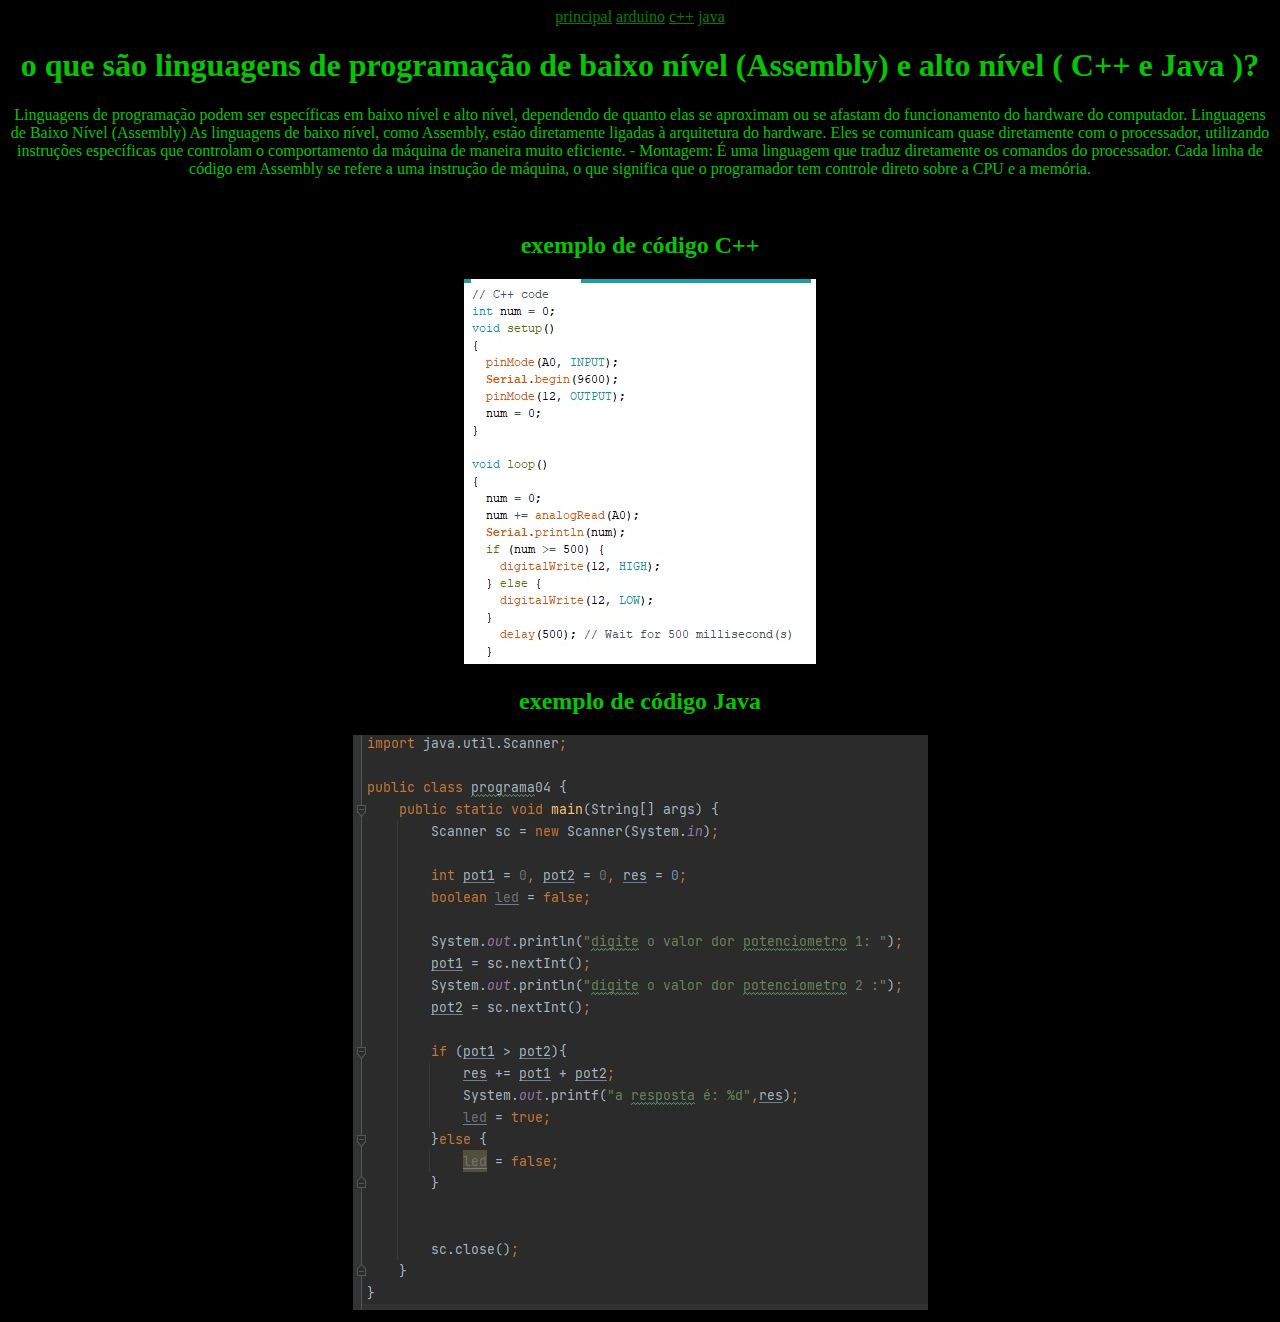
<file: index.html>
<!DOCTYPE html>
<html lang="pt-BR">
<head>
    <meta charset="UTF-8">
    <meta name="viewport" content="width=device-width, initial-scale=1.0">
    <title>linguagens</title>
    <link rel="stylesheet" href="style.css">
</head>
<a href="index.html">principal</a>
<a href="pg02.html">arduino</a>
<a href="pg03.html">c++</a>
<a href="pg04.html">java</a>    
<body>
    <h1>o que são linguagens de programação de baixo nível (Assembly) e alto nível ( C++ e Java )?
        </h1>
    <p>Linguagens de programação podem ser específicas em baixo nível e alto nível, dependendo de quanto elas se aproximam ou se afastam do funcionamento do hardware do computador. Linguagens de Baixo Nível (Assembly) As linguagens de baixo nível, como Assembly, estão diretamente ligadas à arquitetura do hardware. Eles se comunicam quase diretamente com o processador, utilizando instruções específicas que controlam o comportamento da máquina de maneira muito eficiente. - Montagem: É uma linguagem que traduz diretamente os comandos do processador. Cada linha de código em Assembly se refere a uma instrução de máquina, o que significa que o programador tem controle direto sobre a CPU e a memória.</p>
    <br>
    <h2> exemplo de código C++</h2>
    <img src="./c++.jpg" alt="c++">
    <br>
    <h2>exemplo de código Java
    </h2>
    <img src="./java01.jpg" alt="">

    
    
</body>
</html>
</file>
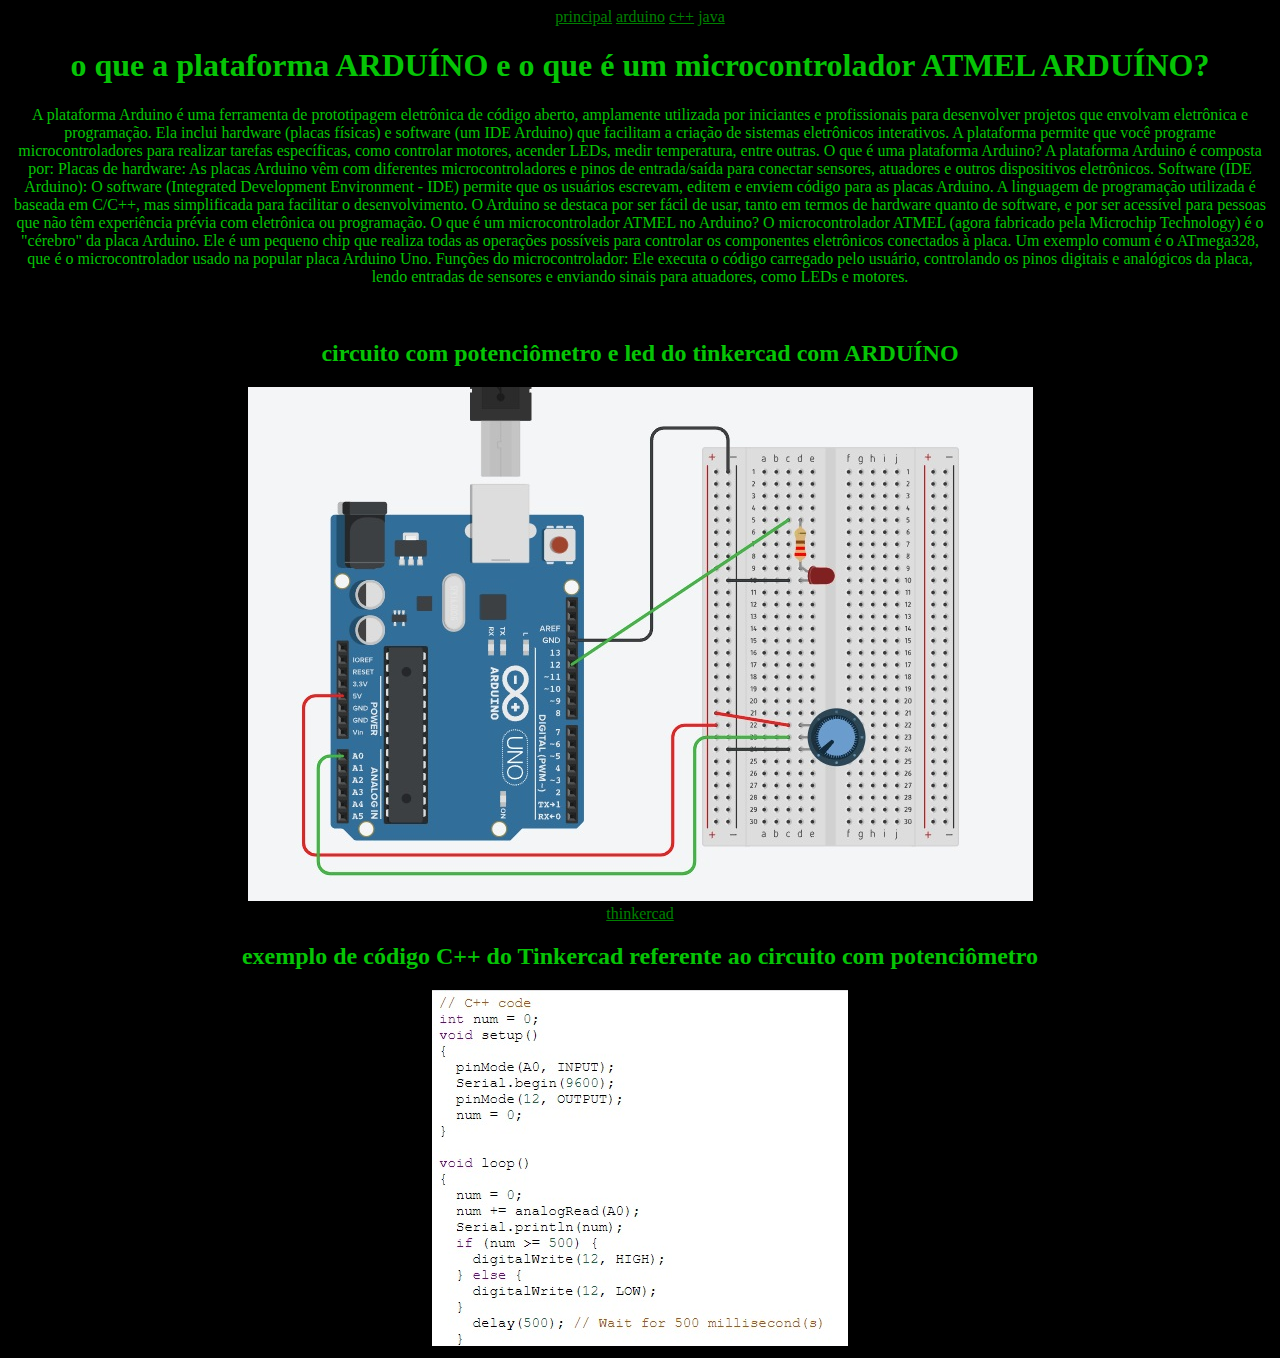
<file: pg02.html>
<!DOCTYPE html>
<html lang="pt-BR">
<head>
    <meta charset="UTF-8">
    <meta name="viewport" content="width=device-width, initial-scale=1.0">
    <title>arduino</title>
    <link rel="stylesheet" href="style.css">
</head>
<a href="index.html">principal</a>
<a href="pg02.html">arduino</a>
<a href="pg03.html">c++</a>
<a href="pg04.html">java</a>
<body>
    <h1>o que a plataforma ARDUÍNO e o que é
        um microcontrolador ATMEL ARDUÍNO?</h1>
    <p>A plataforma Arduino é uma ferramenta de prototipagem eletrônica de código aberto, amplamente utilizada por iniciantes e profissionais para desenvolver projetos que envolvam eletrônica e programação. Ela inclui hardware (placas físicas) e software (um IDE Arduino) que facilitam a criação de sistemas eletrônicos interativos. A plataforma permite que você programe microcontroladores para realizar tarefas específicas, como controlar motores, acender LEDs, medir temperatura, entre outras. O que é uma plataforma Arduino? A plataforma Arduino é composta por: Placas de hardware: As placas Arduino vêm com diferentes microcontroladores e pinos de entrada/saída para conectar sensores, atuadores e outros dispositivos eletrônicos. Software (IDE Arduino): O software (Integrated Development Environment - IDE) permite que os usuários escrevam, editem e enviem código para as placas Arduino. A linguagem de programação utilizada é baseada em C/C++, mas simplificada para facilitar o desenvolvimento. O Arduino se destaca por ser fácil de usar, tanto em termos de hardware quanto de software, e por ser acessível para pessoas que não têm experiência prévia com eletrônica ou programação. O que é um microcontrolador ATMEL no Arduino? O microcontrolador ATMEL (agora fabricado pela Microchip Technology) é o "cérebro" da placa Arduino. Ele é um pequeno chip que realiza todas as operações possíveis para controlar os componentes eletrônicos conectados à placa. Um exemplo comum é o ATmega328, que é o microcontrolador usado na popular placa Arduino Uno. Funções do microcontrolador: Ele executa o código carregado pelo usuário, controlando os pinos digitais e analógicos da placa, lendo entradas de sensores e enviando sinais para atuadores, como LEDs e motores.</p>
    <br>
    <h2>circuito com potenciômetro e led do tinkercad com ARDUÍNO</h2>
    <img src="./potenciometro01.jpg" alt="">
    <br>
    <a href="https://www.tinkercad.com/things/jGIWlaxncWz-incredible-amur-duup/editel?returnTo=https%3A%2F%2Fwww.tinkercad.com%2Fdashboard">thinkercad</a>
    <h2>exemplo de código C++ do Tinkercad referente ao circuito com potenciômetro</h2>
    <img src="./c++_potenciomentro01.jpg" alt="">
    
    
</body>
</html>
</file>
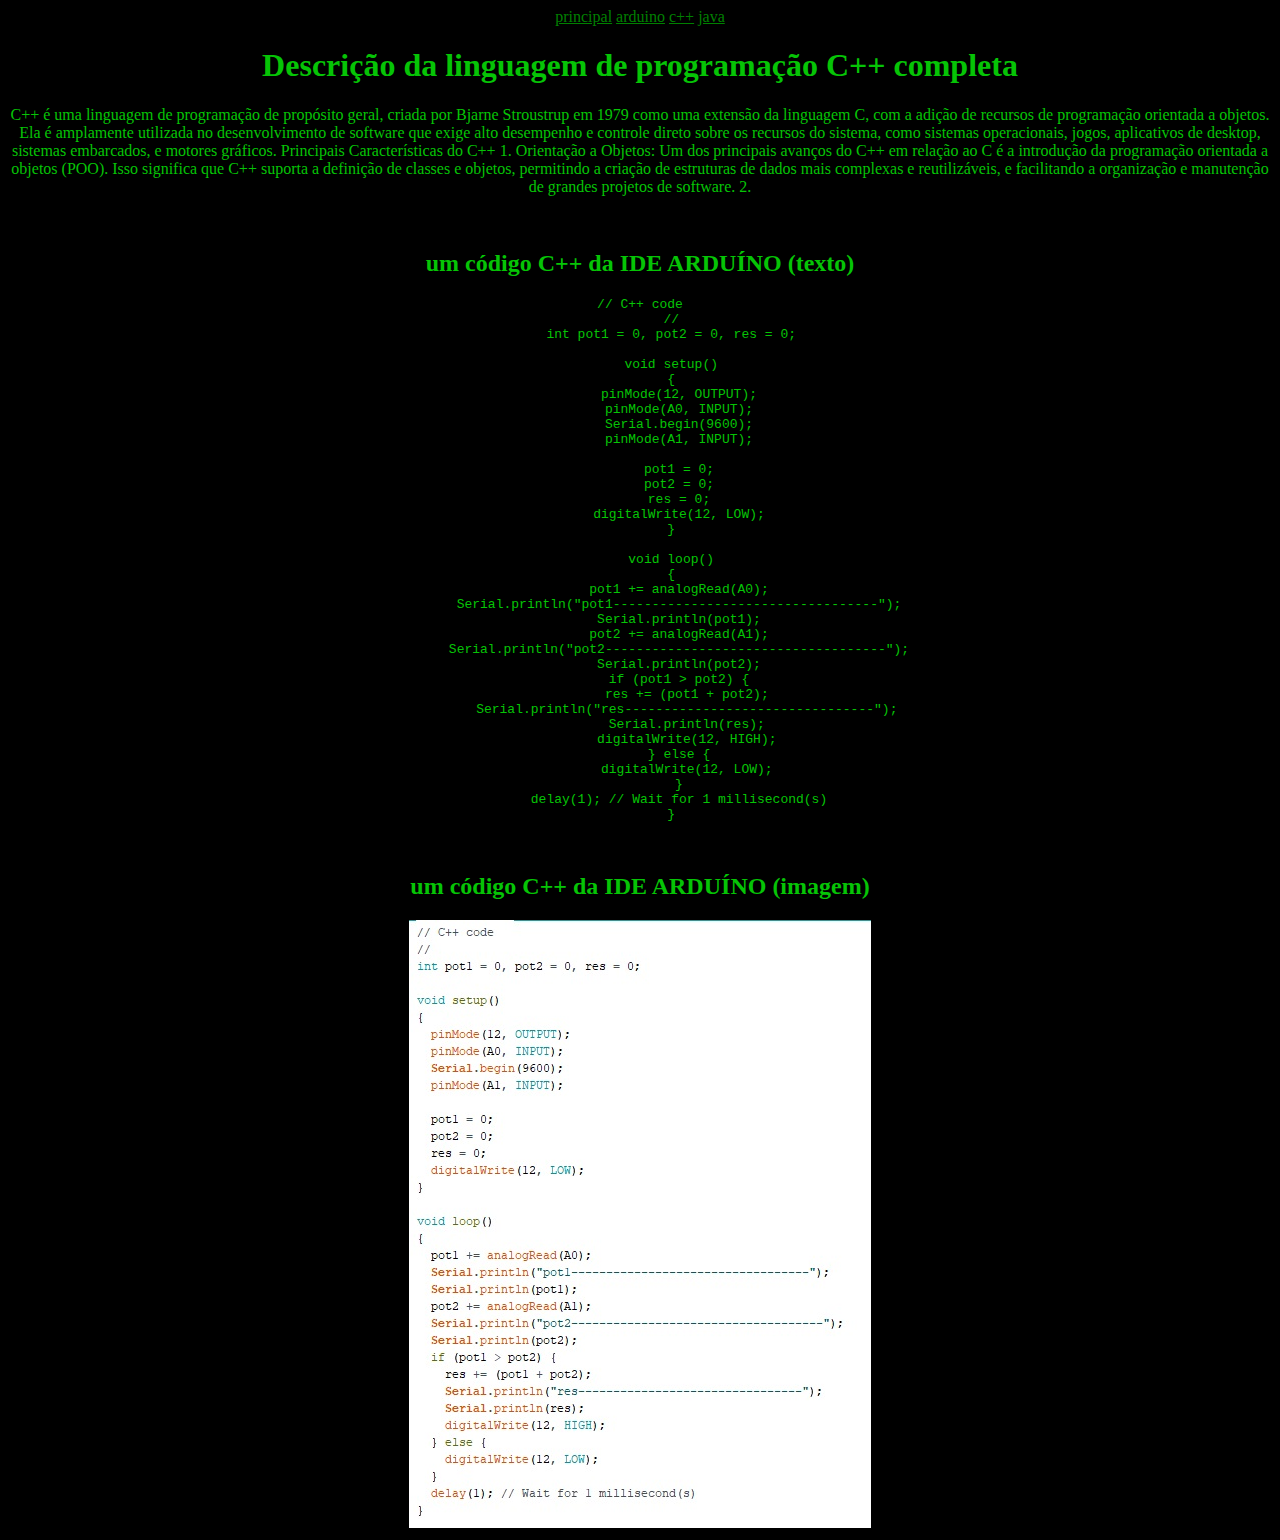
<file: pg03.html>
<!DOCTYPE html>
<html lang="pt-BR">
<head>
    <meta charset="UTF-8">
    <meta name="viewport" content="width=device-width, initial-scale=1.0">
    <title>c++</title>
    <link rel="stylesheet" href="style.css">
</head>
<a href="index.html">principal</a>
<a href="pg02.html">arduino</a>
<a href="pg03.html">c++</a>
<a href="pg04.html">java</a>
<body>
    <h1> Descrição da linguagem de programação C++ completa</h1>
    <p>C++ é uma linguagem de programação de propósito geral, criada por Bjarne Stroustrup em 1979 como uma extensão da linguagem C, com a adição de recursos de programação orientada a objetos. Ela é amplamente utilizada no desenvolvimento de software que exige alto desempenho e controle direto sobre os recursos do sistema, como sistemas operacionais, jogos, aplicativos de desktop, sistemas embarcados, e motores gráficos. Principais Características do C++ 1. Orientação a Objetos: Um dos principais avanços do C++ em relação ao C é a introdução da programação orientada a objetos (POO). Isso significa que C++ suporta a definição de classes e objetos, permitindo a criação de estruturas de dados mais complexas e reutilizáveis, e facilitando a organização e manutenção de grandes projetos de software. 2. </p>
    <br>
    <h2>um código C++ da IDE ARDUÍNO (texto)</h2>
    <pre>// C++ code
        //
        int pot1 = 0, pot2 = 0, res = 0;
        
        void setup()
        {
          pinMode(12, OUTPUT);
          pinMode(A0, INPUT);
          Serial.begin(9600);
          pinMode(A1, INPUT);
        
          pot1 = 0;
          pot2 = 0;
          res = 0;
          digitalWrite(12, LOW);
        }
        
        void loop()
        {
          pot1 += analogRead(A0);
          Serial.println("pot1----------------------------------");
          Serial.println(pot1);
          pot2 += analogRead(A1);
          Serial.println("pot2------------------------------------");
          Serial.println(pot2);
          if (pot1 > pot2) {
            res += (pot1 + pot2);
            Serial.println("res--------------------------------");
            Serial.println(res);
            digitalWrite(12, HIGH);
          } else {
            digitalWrite(12, LOW);
          }
          delay(1); // Wait for 1 millisecond(s)
        }</pre>
    <br>
    <h2>um código C++ da IDE ARDUÍNO (imagem)</h2>
    <img src="./c++02.jpg" alt="">
    
    
</body>
</html>
</file>
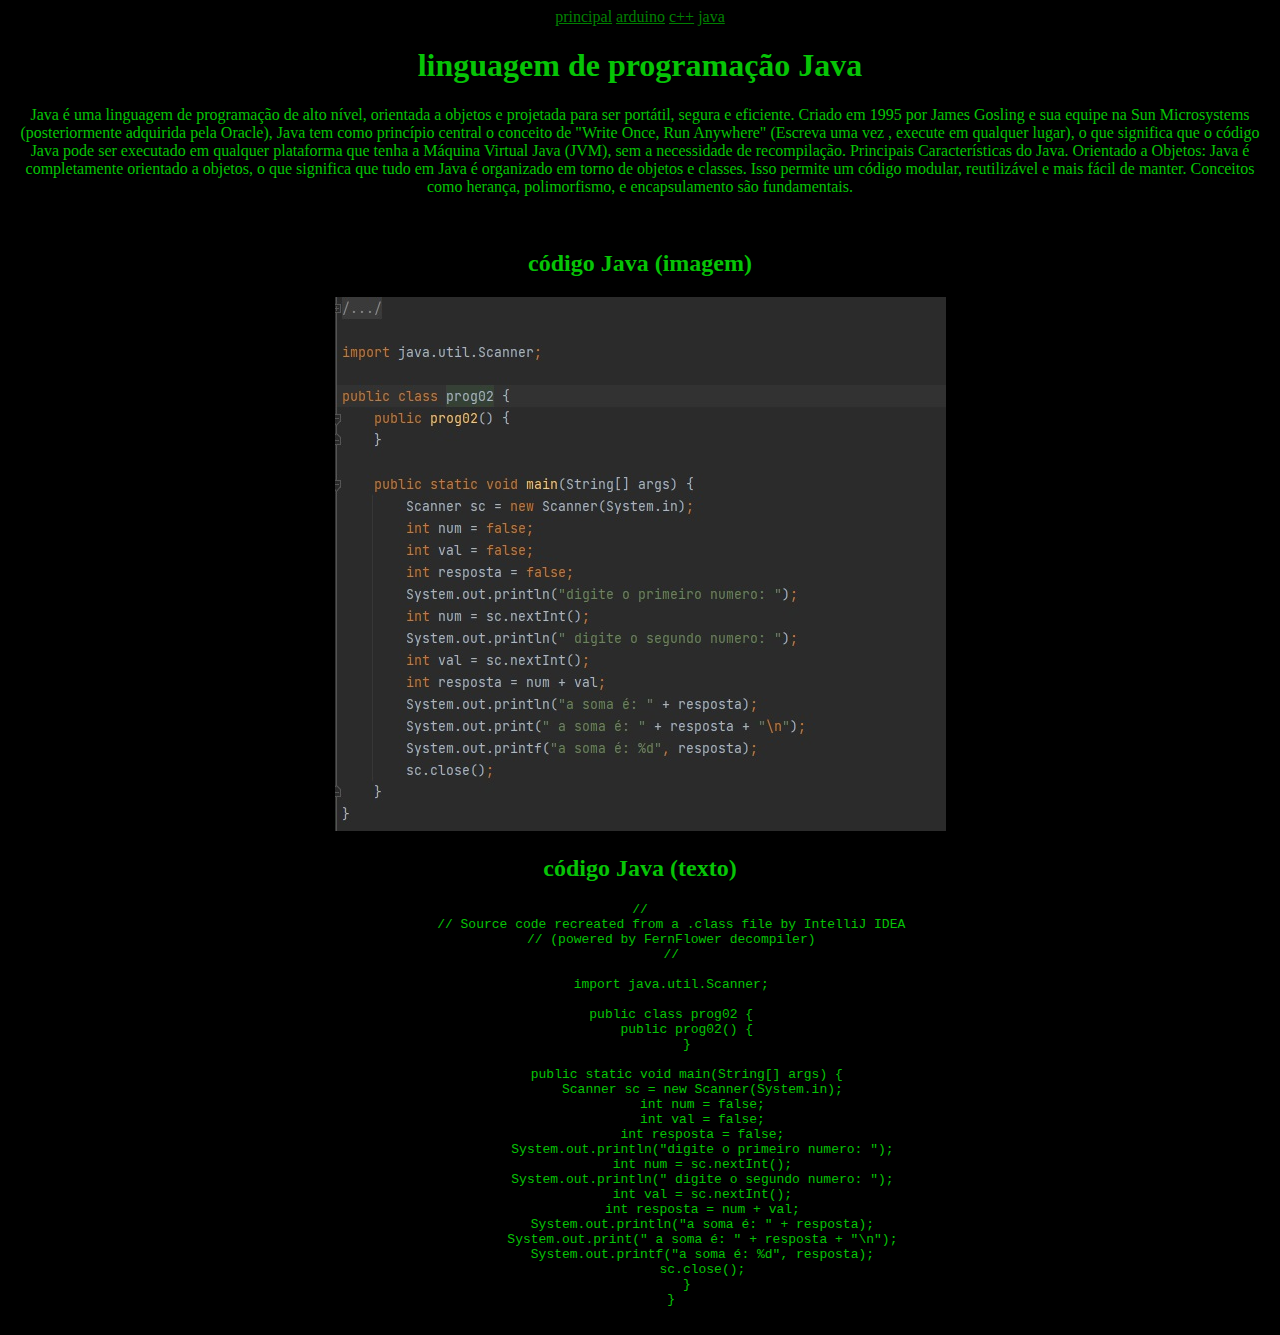
<file: pg04.html>
<!DOCTYPE html>
<html lang="pt-BR">
<head>
    <meta charset="UTF-8">
    <meta name="viewport" content="width=device-width, initial-scale=1.0">
    <title>java</title>
    <link rel="stylesheet" href="style.css">
</head>
<a href="index.html">principal</a>
<a href="pg02.html">arduino</a>
<a href="pg03.html">c++</a>
<a href="pg04.html">java</a>
<body>
    <h1>linguagem de programação Java</h1>
    <p>Java é uma linguagem de programação de alto nível, orientada a objetos e projetada para ser portátil, segura e eficiente. Criado em 1995 por James Gosling e sua equipe na Sun Microsystems (posteriormente adquirida pela Oracle), Java tem como princípio central o conceito de "Write Once, Run Anywhere" (Escreva uma vez , execute em qualquer lugar), o que significa que o código Java pode ser executado em qualquer plataforma que tenha a Máquina Virtual Java (JVM), sem a necessidade de recompilação. Principais Características do Java. Orientado a Objetos: Java é completamente orientado a objetos, o que significa que tudo em Java é organizado em torno de objetos e classes. Isso permite um código modular, reutilizável e mais fácil de manter. Conceitos como herança, polimorfismo, e encapsulamento são fundamentais. </p>
    <br>
    <h2>código Java (imagem)</h2>
    <img src="./java02.jpg" alt="">
    <br>
    <h2>código Java (texto)</h2>
    <pre>//
        // Source code recreated from a .class file by IntelliJ IDEA
        // (powered by FernFlower decompiler)
        //
        
        import java.util.Scanner;
        
        public class prog02 {
            public prog02() {
            }
        
            public static void main(String[] args) {
                Scanner sc = new Scanner(System.in);
                int num = false;
                int val = false;
                int resposta = false;
                System.out.println("digite o primeiro numero: ");
                int num = sc.nextInt();
                System.out.println(" digite o segundo numero: ");
                int val = sc.nextInt();
                int resposta = num + val;
                System.out.println("a soma é: " + resposta);
                System.out.print(" a soma é: " + resposta + "\n");
                System.out.printf("a soma é: %d", resposta);
                sc.close();
            }
        }
        </pre>
    
    
</body>
</html>
</file>
<file: style.css>
body{
    background-color: black;
    text-align: center;
    color: rgb(6, 196, 6);
}
a{
    color: green;
}
</file>
